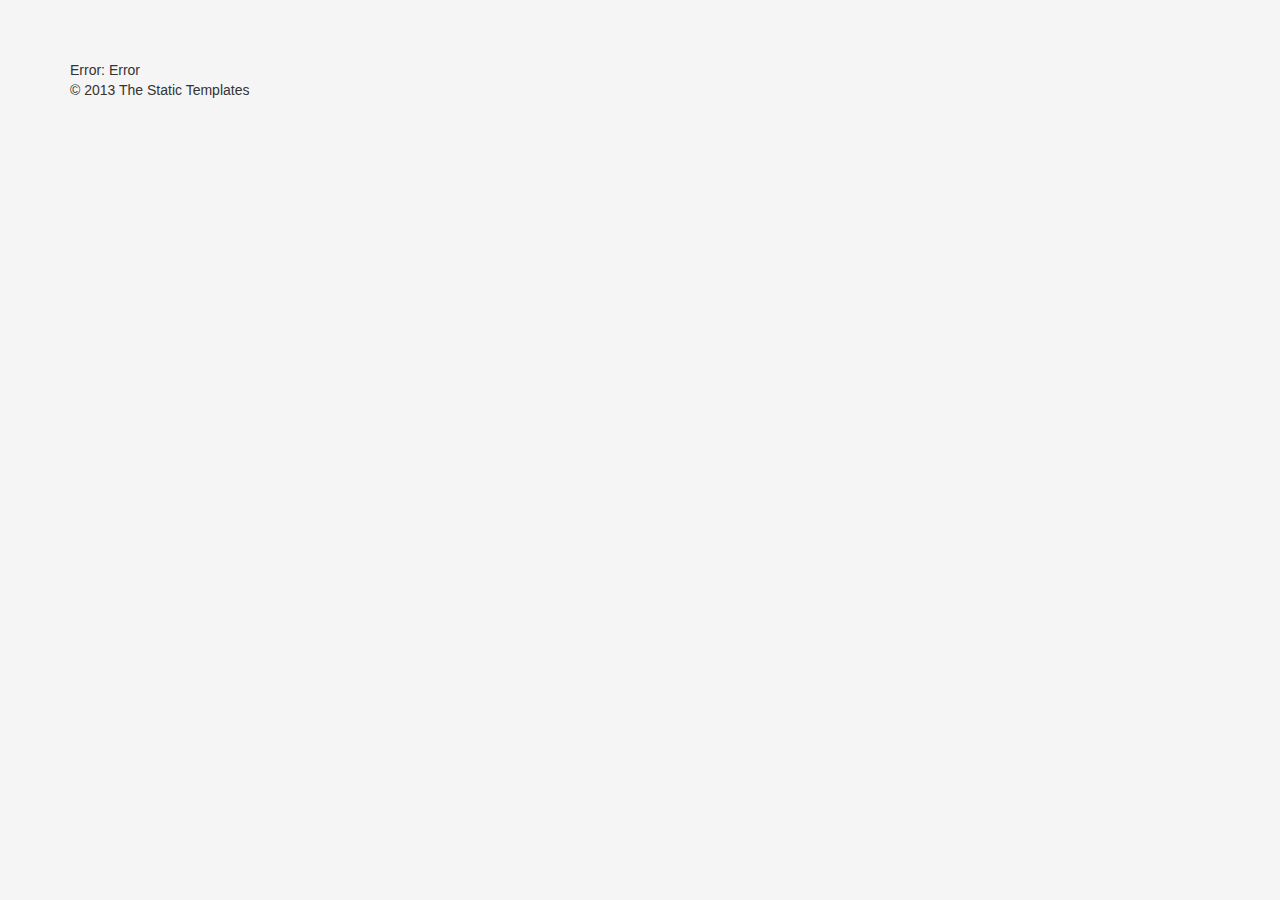
<file: src/main/webapp/WEB-INF/views/error/general.html>
<!DOCTYPE html>
<html xmlns:th="www.thymeleaf.org">
<head>
    <title>Error page</title>
    <meta http-equiv="Content-Type" content="text/html; charset=UTF-8"/>
    <link href="../../../resources/css/bootstrap.min.css" rel="stylesheet" media="screen" th:href="@{/resources/css/bootstrap.min.css}"/>
    <link href="../../../resources/css/core.css" rel="stylesheet" media="screen" th:href="@{/resources/css/core.css}"/>
</head>
<body>
<div class="container">
    <div th:replace="fragments/alert :: alert (type='danger', message=${errorMessage})">Error: Error</div>
    <div th:include="fragments/footer :: footer">&copy; 2013 The Static Templates</div>
</div>
</body>
</html>
</file>
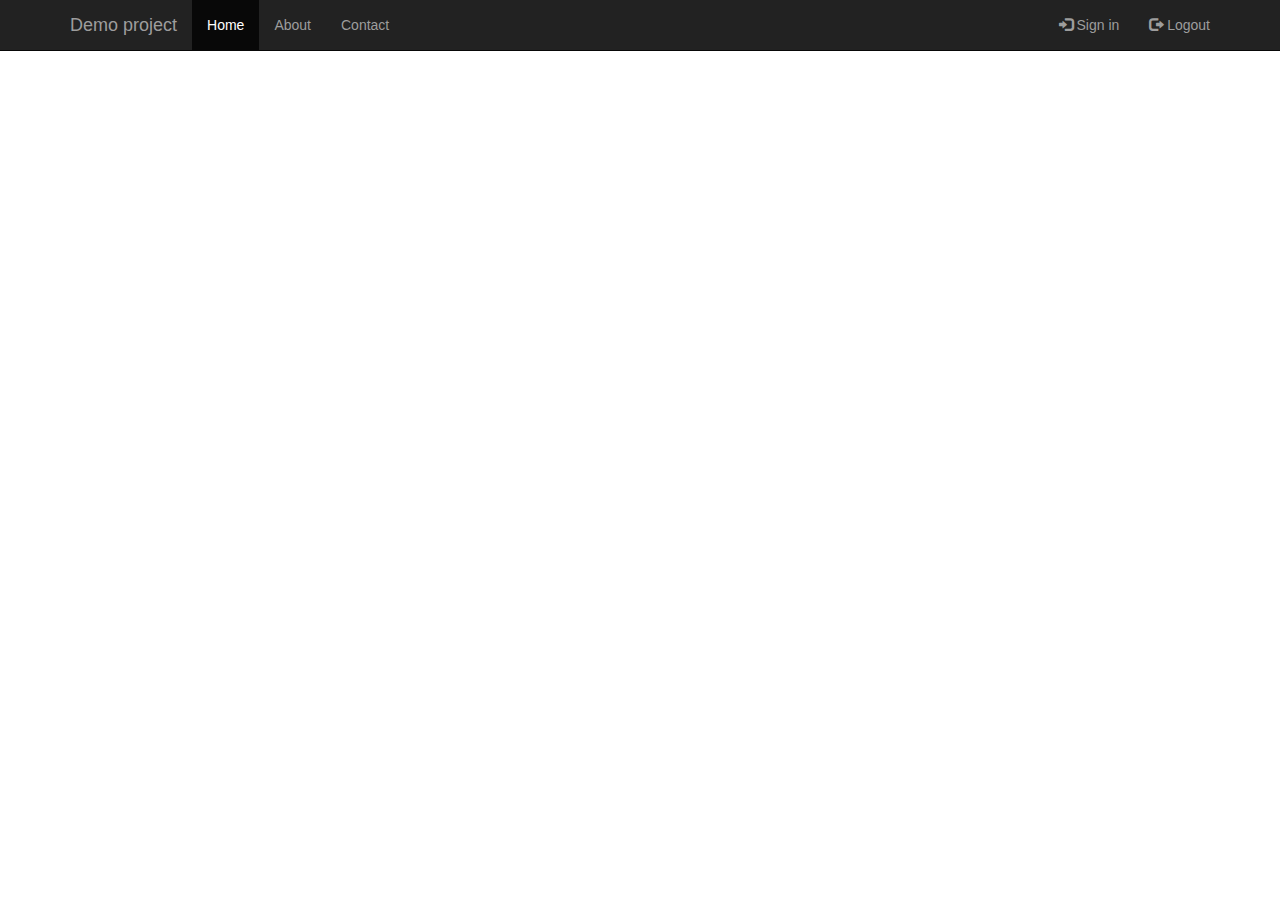
<file: src/main/webapp/WEB-INF/views/fragments/header.html>
<!DOCTYPE html>
<html xmlns:th="http://www.thymeleaf.org">
<head>
    <link href="../../../resources/css/bootstrap.min.css" rel="stylesheet" media="screen" th:href="@{/resources/css/bootstrap.min.css}"/>
</head>
<body>
<div class="navbar navbar-inverse navbar-fixed-top" th:fragment="header">
    <div class="container">
        <div class="navbar-header">
            <button type="button" class="navbar-toggle" data-toggle="collapse" data-target=".nav-collapse">
                <span class="icon-bar"></span>
                <span class="icon-bar"></span>
                <span class="icon-bar"></span>
            </button>
            <a class="navbar-brand" href="#">Demo project</a>
        </div>
        <div class="navbar-collapse collapse">
            <ul class="nav navbar-nav">
                <li class="active"><a href="#" th:href="@{/}">Home</a></li>
                <li><a href="#about">About</a></li>
                <li><a href="#contact">Contact</a></li>
            </ul>
            <ul class="nav navbar-nav navbar-right">
                <li th:if="${#authorization.expression('!isAuthenticated()')}">
                    <a href="/signin" th:href="@{/signin}">
                        <span class="glyphicon glyphicon-log-in" aria-hidden="true"></span>&nbsp;Sign in
                    </a>
                </li>
                <li th:if="${#authorization.expression('isAuthenticated()')}">
                    <a href="/logout" th:href="@{#}" onclick="$('#form').submit();">
                        <span class="glyphicon glyphicon-log-out" aria-hidden="true"></span>&nbsp;Logout
                    </a>
                    <form style="visibility: hidden" id="form" method="post" action="#" th:action="@{/logout}"></form>
                </li>
            </ul>
        </div>
        <!--/.nav-collapse -->
    </div>
</div>
</body>
</html>
</file>
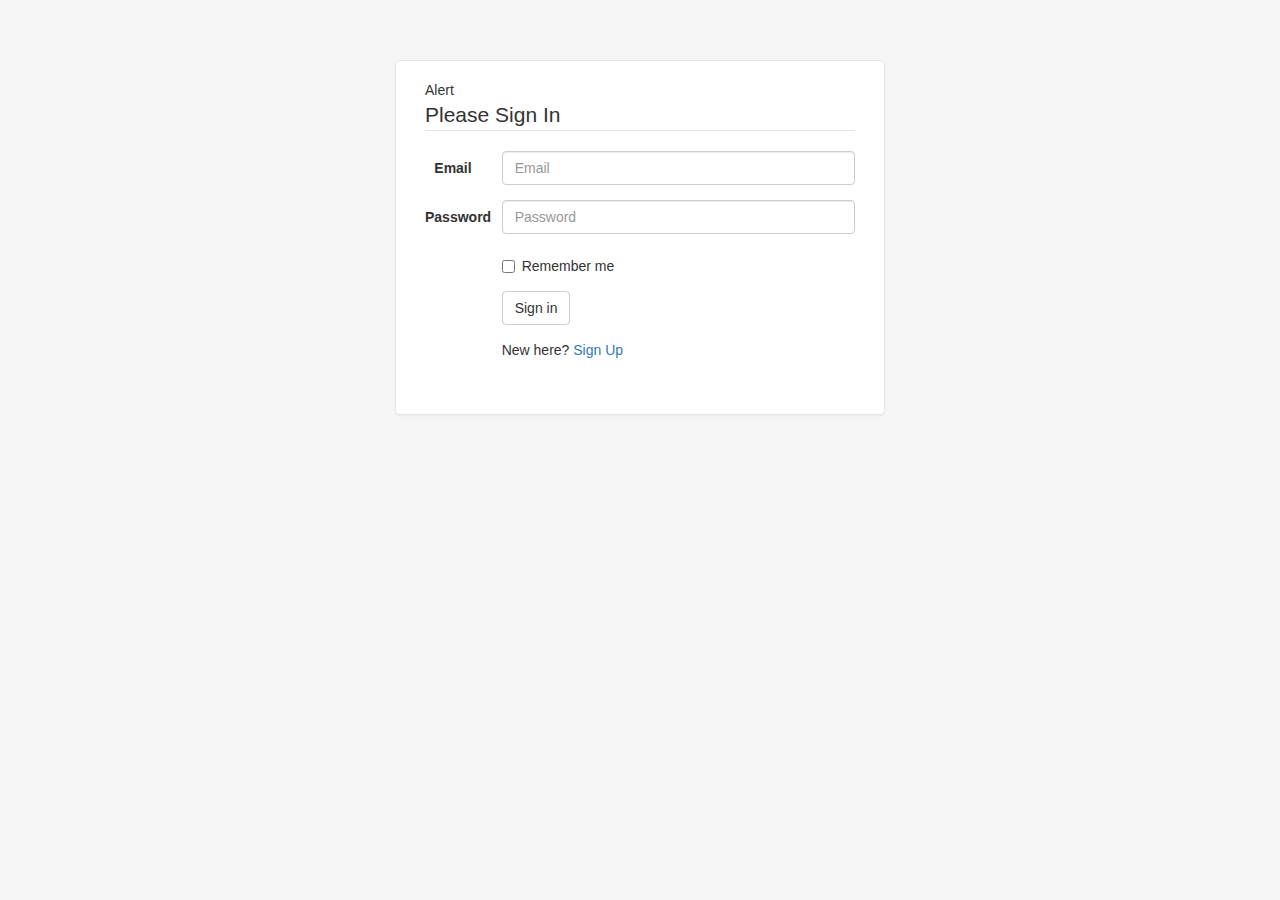
<file: src/main/webapp/WEB-INF/views/signin/signin.html>
<!DOCTYPE html>
<html xmlns:th="http://www.thymeleaf.org">
<head>
    <title>Sign In</title>
    <meta http-equiv="Content-Type" content="text/html; charset=UTF-8"/>
    <link href="../../../resources/css/bootstrap.min.css" rel="stylesheet" media="screen" th:href="@{/resources/css/bootstrap.min.css}"/>
    <link href="../../../resources/css/core.css" rel="stylesheet" media="screen" th:href="@{/resources/css/core.css}" />
</head>
<body>
<form class="form-narrow form-horizontal" action="#" method="post" th:action="@{/authenticate}">
    <th:block th:if="${param.error != null}">
        <div th:replace="fragments/alert :: alert (type='danger', message='Sign in error. Please try again.')">Alert</div>
    </th:block>
    <fieldset>
        <legend>Please Sign In</legend>
        <div class="form-group">
            <label for="inputEmail" class="col-lg-2 control-label">Email</label>
            <div class="col-lg-10">
                <input type="text" class="form-control" id="inputEmail" placeholder="Email" name="username" />
            </div>
        </div>
        <div class="form-group">
            <label for="inputPassword" class="col-lg-2 control-label">Password</label>
            <div class="col-lg-10">
                <input type="password" class="form-control" id="inputPassword" placeholder="Password" name="password" />
            </div>
        </div>
        <div class="form-group">
            <div class="col-lg-offset-2 col-lg-10">
                <div class="checkbox">
                    <label>
                        <input type="checkbox" name="_spring_security_remember_me" /> Remember me
                    </label>
                </div>
            </div>
        </div>
        <div class="form-group">
            <div class="col-lg-offset-2 col-lg-10">
                <button type="submit" class="btn btn-default">Sign in</button>
            </div>
        </div>
        <div class="form-group">
            <div class="col-lg-offset-2 col-lg-10">
                <p>New here? <a href="signup" th:href="@{/signup}">Sign Up</a></p>
            </div>
        </div>
    </fieldset>
</form>
</body>
</html>
</file>
